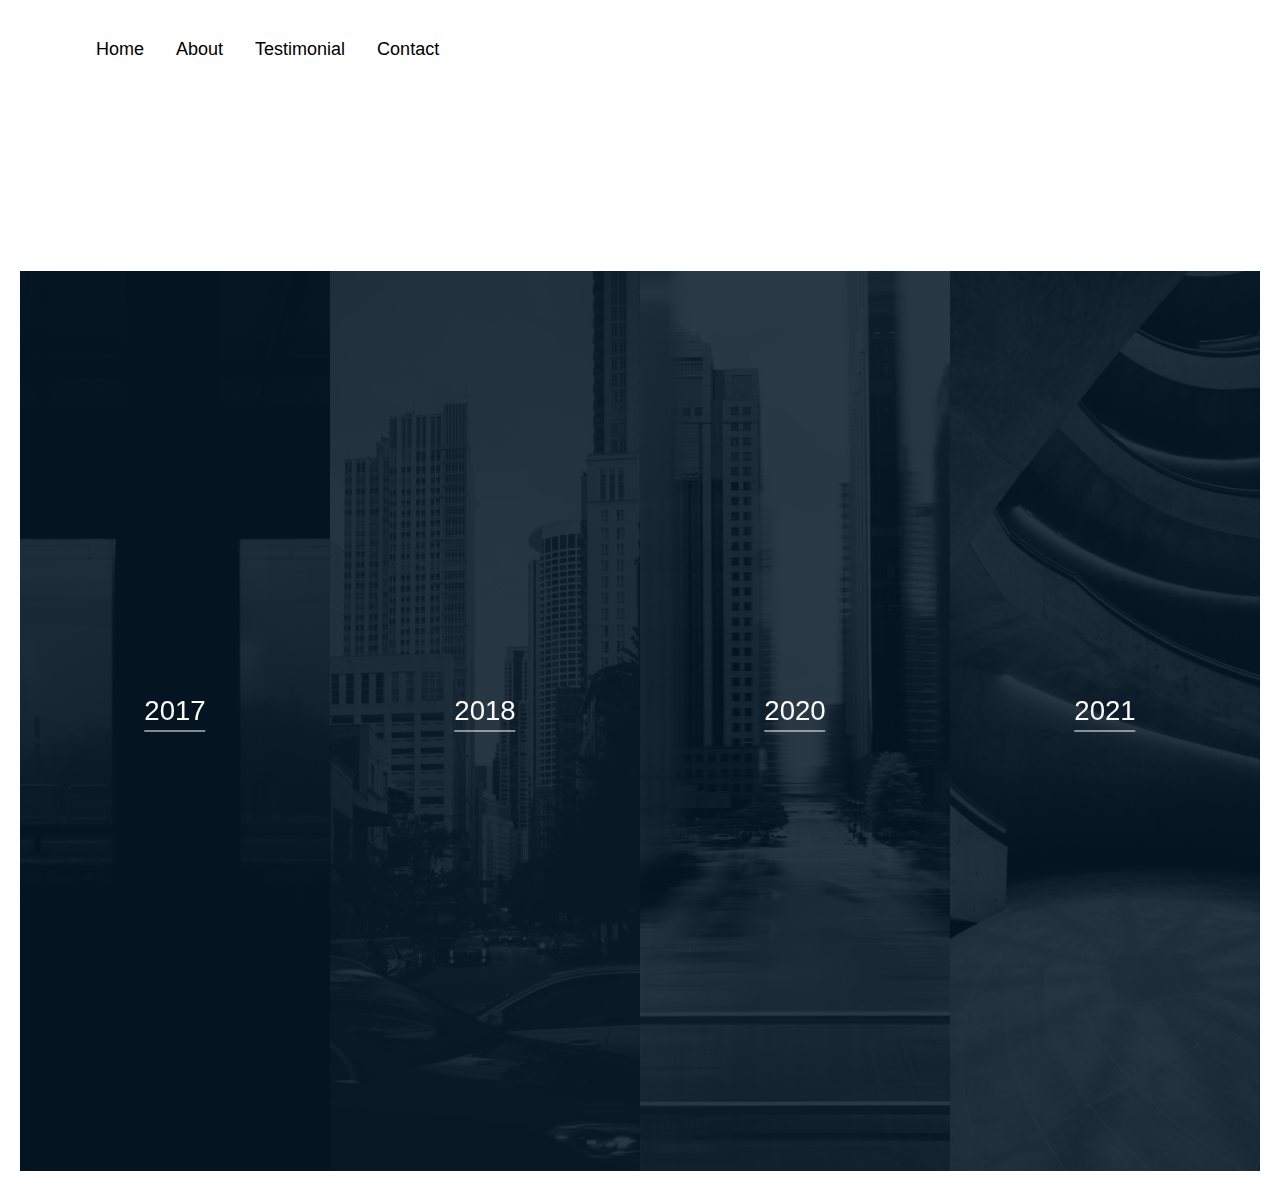
<file: About.html>
<!DOCTYPE html>
<html>
<head>
  <meta charset = "utf-8" />
          
  <title>
    websterspub
  </title>
    
  <!-- add icon link -->
  <link rel = "icon" href = 
"64641314.png" 
  type = "image/x-icon">
<link rel="stylesheet" href="About.css">
<ul>
  <li><a href="Index.html">Home</a></li>
  <li><a class="active" href="about.html">About</a></li>
  <li><a href="Testimonial.html">Testimonial</a></li>
  <li><a href="contact.html">Contact</a></li>
</ul>
</head>
<body>
<h1 class="block-effect" style="--td: 1.2s">
  <div class="block-reveal" style="--bc: #4040bf; --d: .1s"><span style="font-family: cursive;" > My</span></div>
  <div class="block-reveal" style="--bc: #bf4060; --d: .5s"> <span style="font-family: cursive;" >  Journey</span></div>
</h1>
<div class="border bod">
<section id="timeline">
  
  <div class="tl-item">
    
    <div class="tl-bg" style="background-image: url(jonas-jaeken-wyRxI8WnI3I-unsplash.jpg)"></div>
    
    <div class="tl-year">
      <p class="f2 heading--sanSerif">2017</p>
    </div>

    <div class="tl-content">
      <h1>Lorem ipsum dolor sit</h1>
      <p> exercitation ullamco laboris nisi ut aliquip ex ea commodo consequat. Duis aute irure dolor in reprehenderit in voluptate velit.</p>
    </div>

  </div>

  <div class="tl-item">
    
    <div class="tl-bg" style="background-image: url(kyle-berryman-NbLKKwnPW68-unsplash.jpg)"></div>
    
    <div class="tl-year">
      <p class="f2 heading--sanSerif">2018</p>
    </div>

    <div class="tl-content">
      <h1 class="f3 text--accent ttu">Started Studying Civil Engineering.</h1>
      <p>Suspendisse potenti. Sed sollicitudin eros lorem, eget accumsan risus dictum id. Maecenas </p>
    </div>

  </div>

  <div class="tl-item">
    
    <div class="tl-bg" style="background-image: url(taylor-friehl-E_r8uwvvt2E-unsplash.jpg)"></div>
    
    <div class="tl-year">
      <p class="f2 heading--sanSerif">2020</p>
    </div>

    <div class="tl-content">
      <h1 class="f3 text--accent ttu">Finished Studying Civil Engineering.</h1>
      <p>Etiam id cursus arcu, in dapibus nibh. Pellentesque non porta leo. Nulla eros odio, egestas quis efficitur vel, pretium sed.</p>
    </div>

  </div>

  <div class="tl-item">
    
    <div class="tl-bg" style="background-image: url(simon-lee-J0xc9VYTy2w-unsplash.jpg)"></div>
    
    <div class="tl-year">
      <p class="f2 heading--sanSerif">2021</p>
    </div>

    <div class="tl-content">
      <h1 class="f3 text--accent ttu">Started at Life Choices</h1>
      <p> Curabitur diam quam, blandit at risus nec, pulvinar porttitor lorem. Pellentesque dolor elit.</p>
    </div>

  </div>
</section>
</div>
</body>

</html>
</file>
<file: About.css>
ul {
    font-family: Arial, Helvetica, sans-serif;
      /* Remove list bullets */
      list-style-type: none;
      
      /* The CSS margin properties are used to create space around elements, outside of any defined borders */
      margin: 0;
      
      /* The CSS padding properties are used to generate space around an element's content, inside of any defined borders. */
      padding-left: 60px;
      
      font-size: large;
      /* The overflow property specifies what should happen if content overflows an element's box. */
      overflow: hidden;
      
      /*  */
      background-color: transparent;
  }
  /* The <li> tag is used inside ordered lists(<ol>), unordered lists (<ul>), and in menu lists (<menu>). */
  li {
      /* The float property is used for positioning and formatting content e.g. let an image float left to the text in a container. */
      float: left;
      
  }
  /* The <a> tag defines a hyperlink, which is used to link from one page to another. */
  li a {
      /* The display property specifies the display behavior (the type of rendering box) of an element. */
      display: block;
      
      /*  */
      color: rgb(0, 0, 0);
  
      text-size-adjust: 200px;
      
      /* The text-align property specifies the horizontal alignment of text in an element. */
      text-align: left;
      
      /* The CSS padding properties are used to generate space around an element's content, inside of any defined borders. */
      padding: 14px 16px;
      
      /* The text-decoration property specifies the decoration added to text */
      text-decoration: none;
  }
  /* The :hover selector is used to select elements when you mouse over them. */
  li a:hover {
      /*  */
      background-color: #666;
  }
  
  li a .active {
      /*  */
      background-color: #111;
  }
  
  /* reset */
*,
*::before,
*::after {
  margin: 0;
  padding: 0;
  box-sizing: border-box;
}

body {
  flex-direction: row;
  flex-wrap: nowrap;
  justify-content: flex-start;
  align-items: flex-start;
  min-height: 100vh;
  padding: 20px;

  font-family: -apple-system, BlinkMacSystemFont, 'Segoe UI', Roboto, Oxygen, Ubuntu, Cantarell, 'Open Sans', 'Helvetica Neue', sans-serif;
}


/* other */
.info {
  margin: 20px 0;
  text-align: center;
}

p {
  color: #fcfafa;
  margin-bottom: 20px;
}


/* block-$ */
.block-effect {
  font-size: 50px;
  font-family: cursive;
}

.block-reveal {
  --t: calc(var(--td) + var(--d));

  color: transparent;
  padding: 4px;

  position: relative;
  overflow: hidden;

  animation: revealBlock 0s var(--t) forwards;
}

.block-reveal::after {
  content: '';

  width: 0%;
  height: 100%;
  padding-bottom: 4px;

  position: absolute;
  top: 0;
  left: 0;

  background: var(--bc);
  animation: revealingIn var(--td) var(--d) forwards, revealingOut var(--td) var(--t) forwards;
}


/* animations */
@keyframes revealBlock {
  100% {
    color: #0f0f0f;
  }
}

@keyframes revealingIn {

  0% {
    width: 0;
  }

  100% {
    width: 100%;
  }
}

@keyframes revealingOut {

  0% {
    transform: translateX(0);
  }

  100% {
    transform: translateX(100%);
  }

}

.abs-site-link {
  position: fixed;
  bottom: 20px;
  left: 20px;
  color: hsla(0, 0%, 0%, .6);
  font-size: 16px;
}
body {
  font-family: "Source Sans Pro", Helvetica Neue, Helvetica, Arial, sans-serif;
  font-size: 10px;
  line-height: 1.75;
}

#timeline {
  display: flex;
  background-color: #031625;
}
#timeline:hover .tl-item {
  width: 23.3333%;
}

.tl-item {
  transform: translate3d(0, 0, 0);
  position: relative;
  width: 25%;
  height: 100vh;
  min-height: 600px;
  color: #fff;
  overflow: hidden;
  transition: width 0.5s ease;
}
.tl-item:before, .tl-item:after {
  transform: translate3d(0, 0, 0);
  content: "";
  position: absolute;
  left: 0;
  top: 0;
  width: 100%;
  height: 100%;
}
.tl-item:after {
  background: rgba(3, 22, 37, 0.85);
  opacity: 1;
  transition: opacity 0.5s ease;
}
.tl-item:before {
  background: linear-gradient(to bottom, rgba(0, 0, 0, 0) 0%, black 75%);
  z-index: 1;
  opacity: 0;
  transform: translate3d(0, 0, 0) translateY(50%);
  transition: opacity 0.5s ease, transform 0.5s ease;
}
.tl-item:hover {
  width: 30% !important;
}
.tl-item:hover:after {
  opacity: 0;
}
.tl-item:hover:before {
  opacity: 1;
  transform: translate3d(0, 0, 0) translateY(0);
  transition: opacity 1s ease, transform 1s ease 0.25s;
}
.tl-item:hover .tl-content {
  opacity: 1;
  transform: translateY(0);
  transition: all 0.75s ease 0.5s;
}
.tl-item:hover .tl-bg {
  filter: grayscale(0);
}

.tl-content {
  transform: translate3d(0, 0, 0) translateY(25px);
  position: relative;
  z-index: 1;
  text-align: center;
  margin: 0 1.618em;
  top: 55%;
  opacity: 0;
}
.tl-content h1 {
  font-family: "Pathway Gothic One", Helvetica Neue, Helvetica, Arial, sans-serif;
  text-transform: uppercase;
  color: #1779cf;
  font-size: 1.44rem;
  font-weight: normal;
}

.tl-year {
  position: absolute;
  top: 50%;
  left: 50%;
  transform: translateX(-50%) translateY(-50%);
  z-index: 1;
 
  border-bottom: 1px solid #fff;
}
.tl-year p {
  font-family: "Pathway Gothic One", Helvetica Neue, Helvetica, Arial, sans-serif;
  font-size: 1.728rem;
  line-height: 0;
}

.tl-bg {
  transform: translate3d(0, 0, 0);
  position: absolute;
  width: 100%;
  height: 100%;
  top: 0;
  left: 0;
  background-size: cover;
  background-position: center center;
  transition: filter 0.5s ease;
  filter: grayscale(100%);
}
</file>
